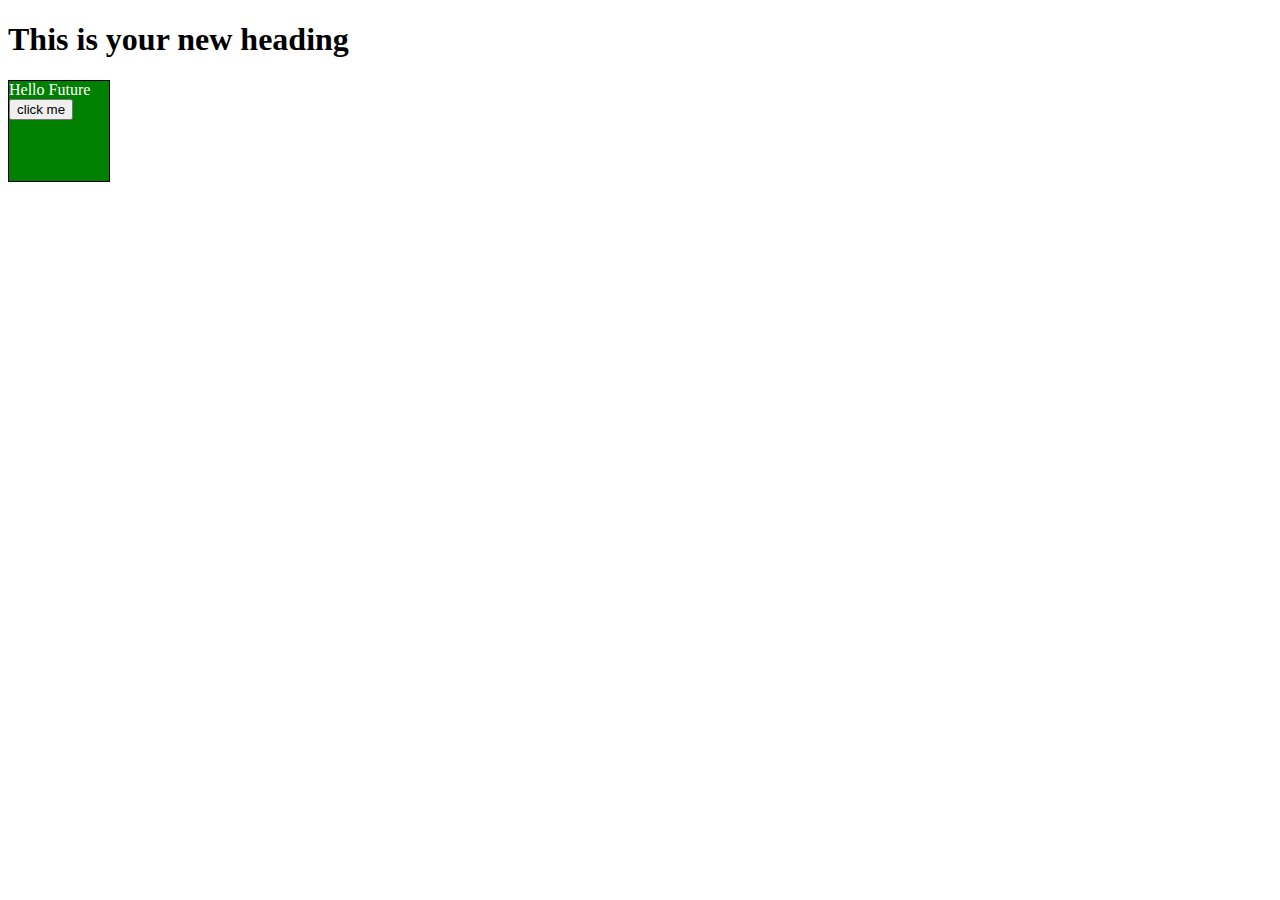
<file: Attribute/index.html>
<!DOCTYPE html>
<html lang="en">
<head>
    <meta charset="UTF-8">
    <meta name="viewport" content="width=device-width, initial-scale=1.0">
    <title>Document</title>
    <link rel="stylesheet" href="./style.css">
</head>
<body>
    <div id="box" name="div_name ">
        Hello Future

    </div>
    <script src="./script.js"></script>
</body>
</html>
</file>
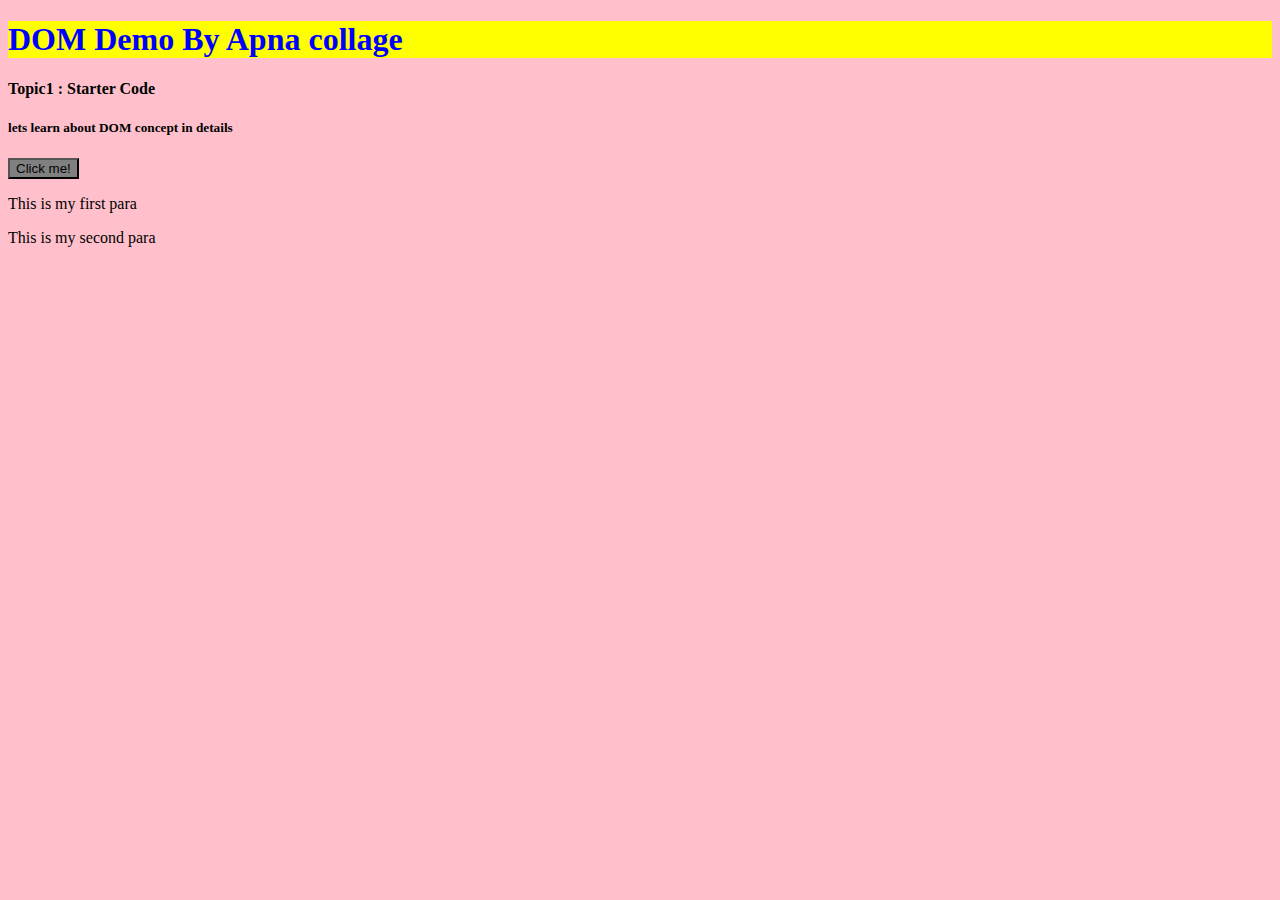
<file: DOM/index.html>
<!DOCTYPE html>
<html lang="en">
<head>
    <meta charset="UTF-8">
    <meta name="viewport" content="width=device-width, initial-scale=1.0">
    <title>Apna collage with js </title>
    
    <link rel="stylesheet" href="style.css">

</head>
<body>
    <h1 class="myClass">DOM Demo By Apna collage</h1>
    <h4 class="myClass">Topic1 : Starter Code </h4>
    <h5 class="myClass">lets learn about DOM concept in details</h5>
    
    <button id="myid">Click me!</button>

    <p>This is my first para</p>
    <p>This is my second para</p>
    <script src="./script.js"></script>
</body>
</html>
</file>
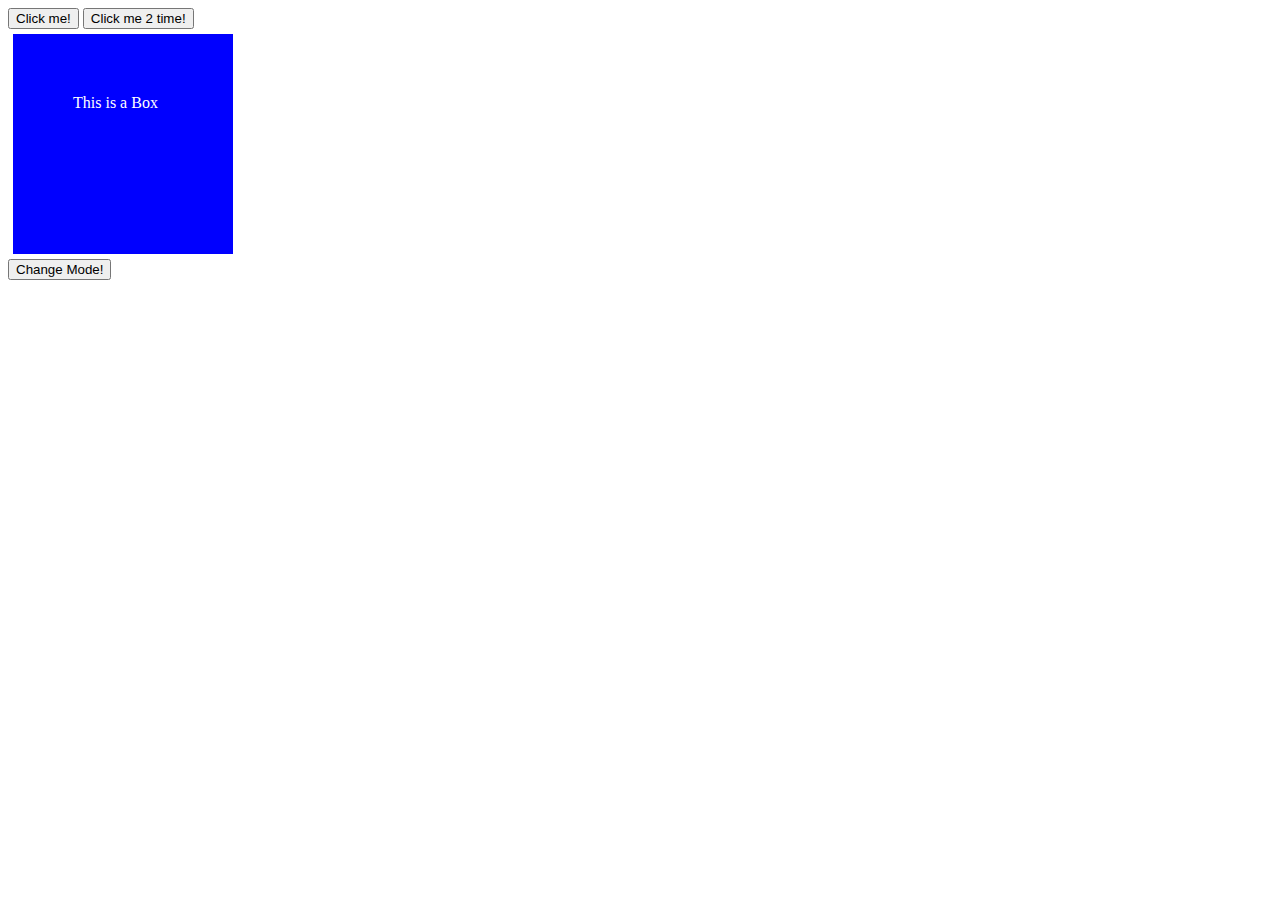
<file: Event/index.html>
<!DOCTYPE html>
<html lang="en">
<head>
    <meta charset="UTF-8">
    <meta name="viewport" content="width=device-width, initial-scale=1.0">
    <title>Document</title>
    <link rel="stylesheet" href="./style.css">
</head>
<body>

    <div>This is a Box</div>
    <script src="./script.js"></script>
</body>
</html>
</file>
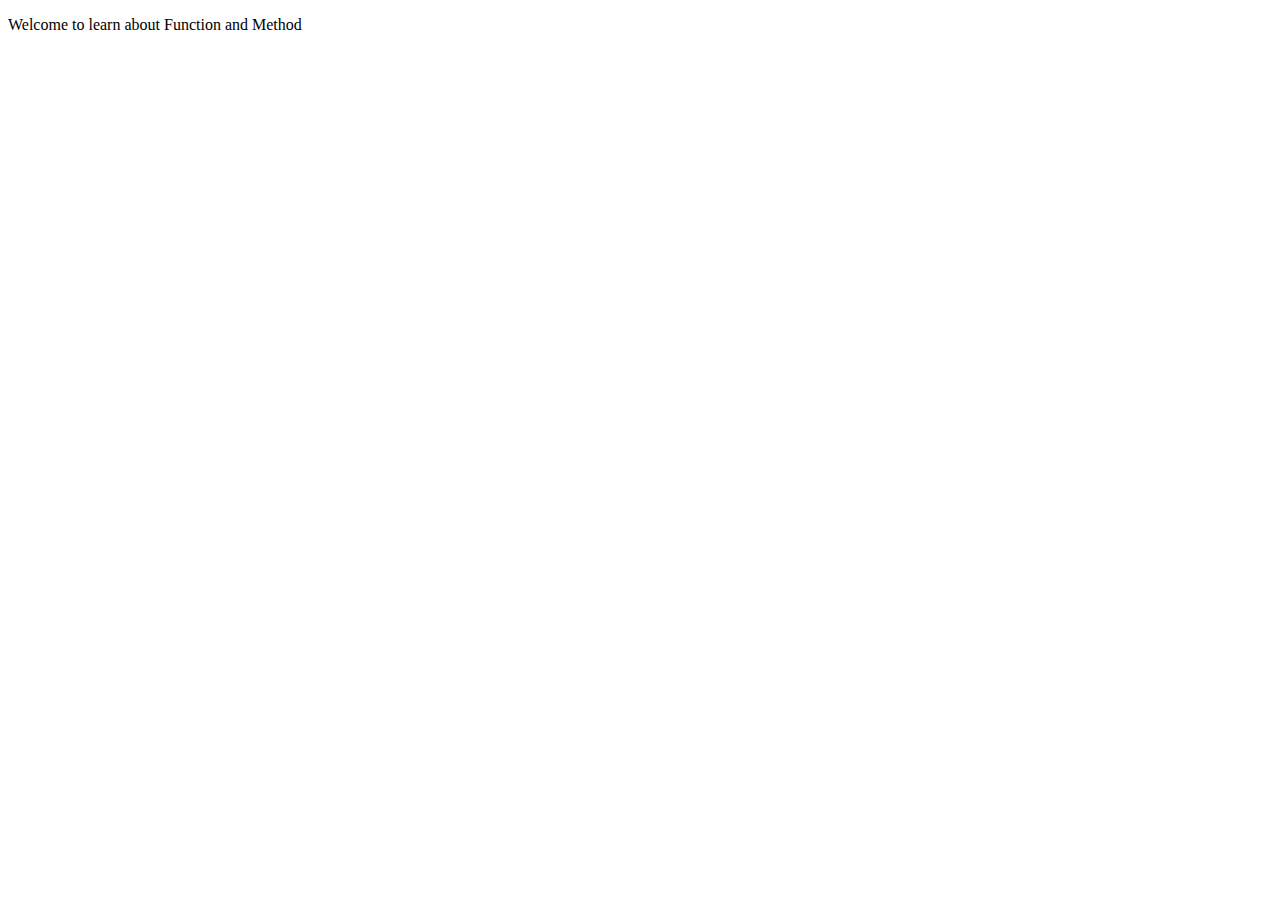
<file: FunctionandMethod/index.html>
<!DOCTYPE html>
<html lang="en">
<head>
    <meta charset="UTF-8">
    <meta name="viewport" content="width=device-width, initial-scale=1.0">
    <title>Document</title>
    <script src="./Function&Method.js"></script>
</head>
<body>
    <p>Welcome to learn about Function and Method </p>
</body>
</html>
</file>
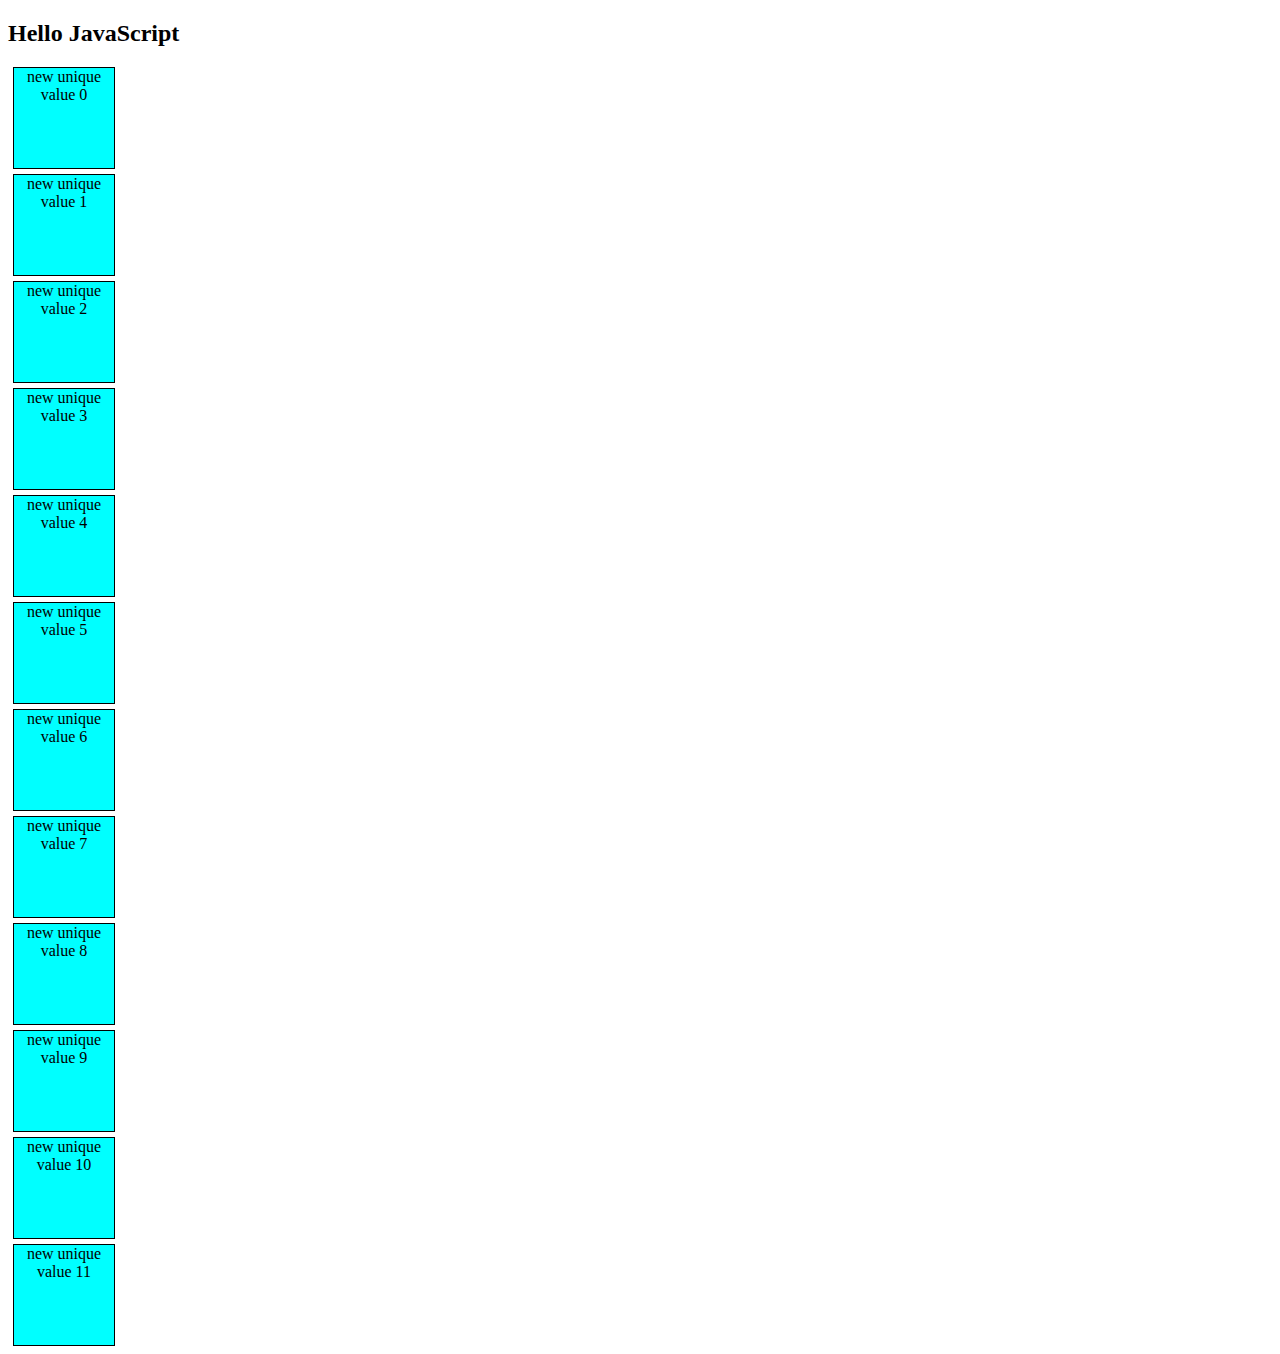
<file: Practice1/index.html>
<!DOCTYPE html>
<html lang="en">
<head>
    <meta charset="UTF-8">
    <meta name="viewport" content="width=device-width, initial-scale=1.0">
    <title>Document</title>
    <link rel="stylesheet" href="./style.css">
</head>
<body>
    <h2>Hello JavaScript</h2>

    <div class="box">first div</div>
    <div class="box">second div</div>
    <div class="box">Third div</div>
    <div class="box">first div</div>
    <div class="box">second div</div>
    <div class="box">Third div</div>
    <div class="box">first div</div>
    <div class="box">second div</div>
    <div class="box">Third div</div>
    <div class="box">first div</div>
    <div class="box">second div</div>
    <div class="box">Third div</div>



    

    

    <script src="./script.js"></script>
</body>
</html>
</file>
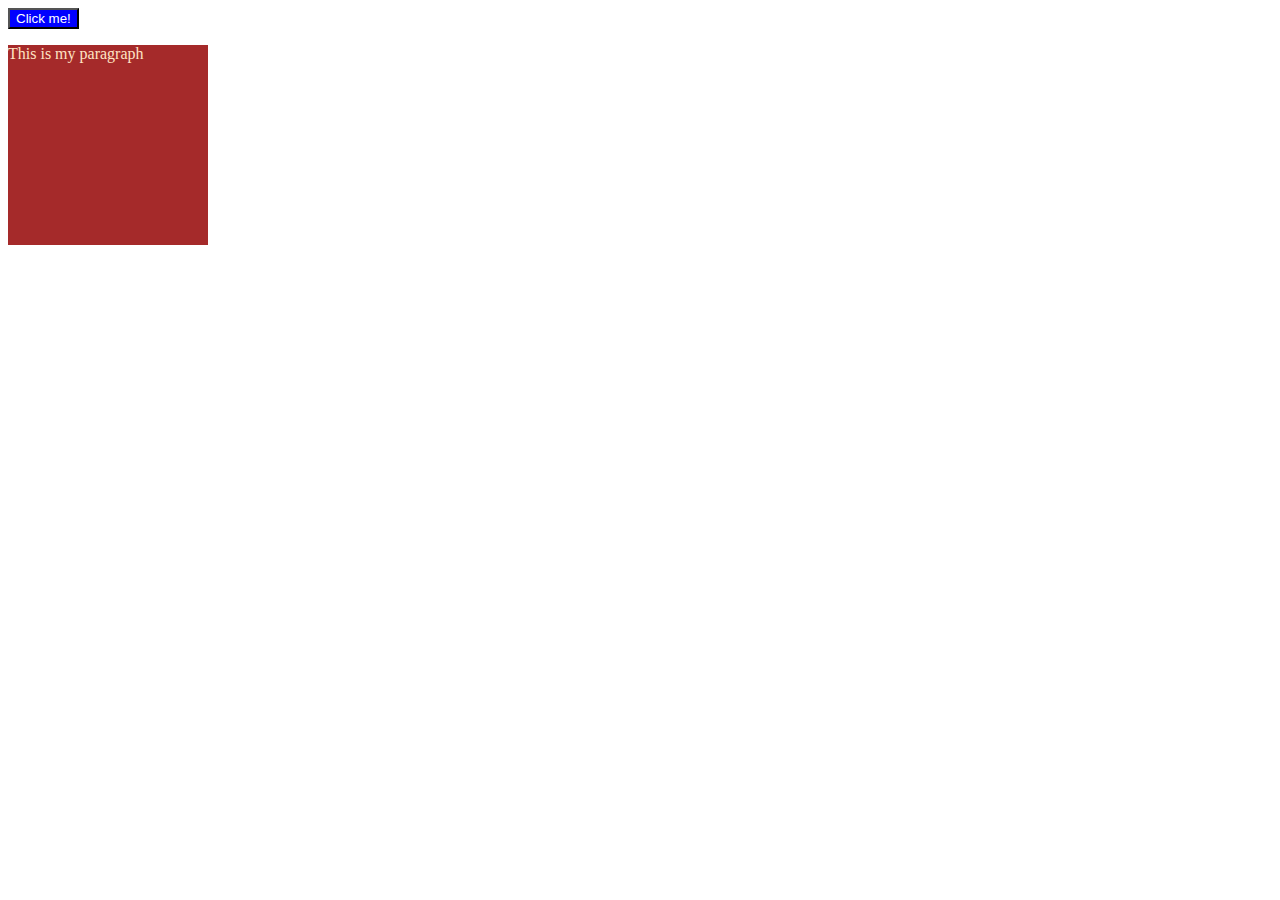
<file: practice2/index.html>
<!DOCTYPE html>
<html lang="en">
<head>
    <meta charset="UTF-8">
    <meta name="viewport" content="width=device-width, initial-scale=1.0">
    <title>Document</title>
    <link rel="stylesheet" href="./style.css">
</head>
<body>

    <p class=" content">This is my paragraph</p>
    <script src="./script.js"></script>
</body>
</html>
</file>
<file: Attribute/style.css>
#box{
    height: 100px;
    width: 100px;
    background-color: blue;
    color: white;
    border: 1px solid black;
}
</file>
<file: DOM/style.css>
h1{
    color: blue;
    background-color: yellow;
}

body{
    background-color: pink;
}

button{
    background-color: gray;
}
</file>
<file: Event/style.css>
div{
    height: 100px;
    width: 100px;
    background-color: blue;
    color: white;
    border-color: black;
    border-radius: 0cap;
    margin: 5px;
    padding: 60px;
}
</file>
<file: Practice1/style.css>
.box{
    height: 100px;
    width: 100px;
    border: 1px solid black;
    margin: 5px;
    text-align: center;
    background-color: aqua;
}
</file>
<file: practice2/style.css>
.content{
    color:aquamarine;
    background-color: black;
    width: 100px;
    height: 100px;
}

.update{
    color:bisque;
    background-color: brown;
    width: 200px;
    height: 200px;
}
</file>
